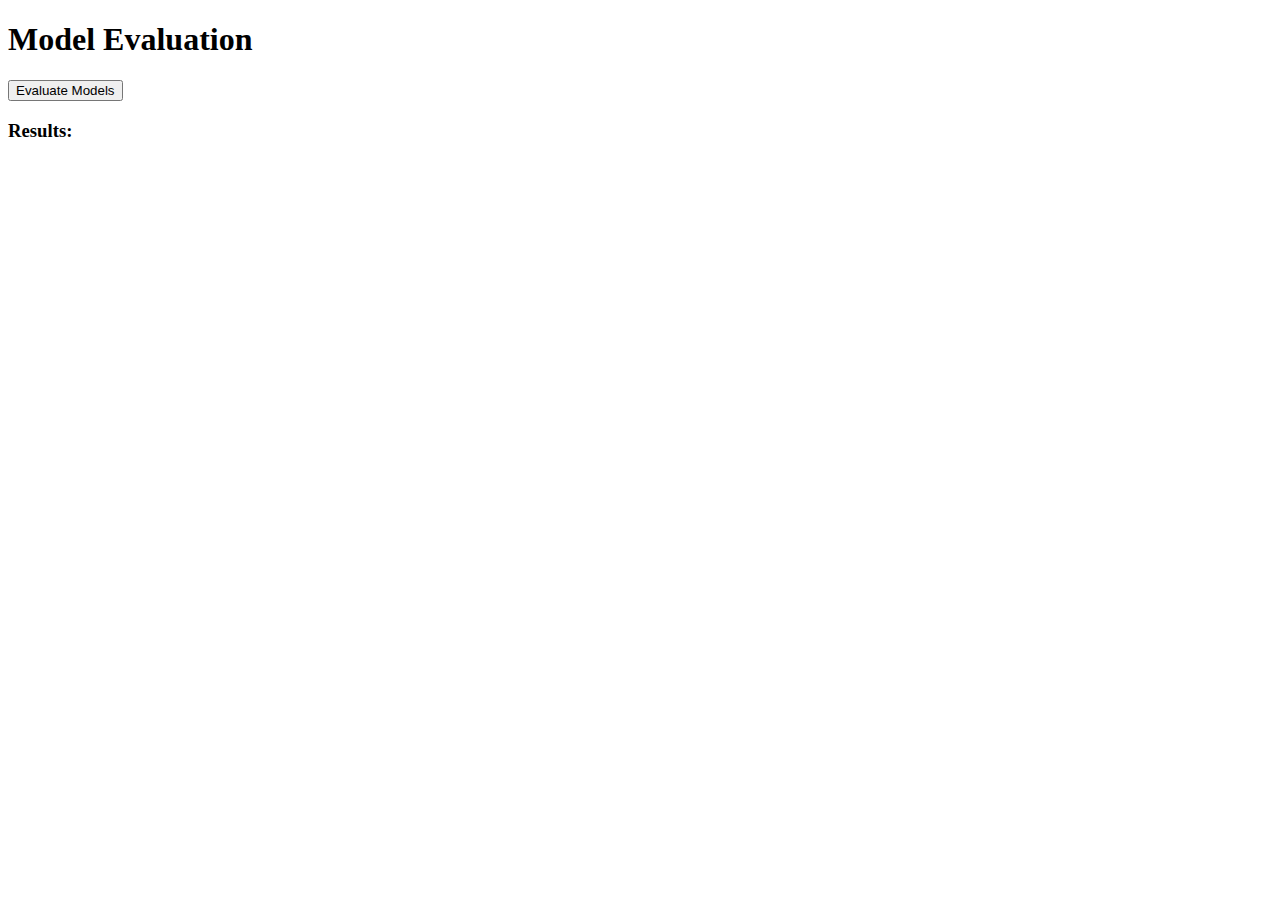
<file: Drill/templates/evaluate.html>
<!DOCTYPE html>
<html>
<head>
    <title>Evaluate Models</title>
</head>
<body>
    <h1>Model Evaluation</h1>
    <button onclick="getEvaluation()">Evaluate Models</button>
    <h3>Results:</h3>
    <div id="evaluationResults"></div>

    <script>
        function getEvaluation() {
            fetch('/api/evaluate/')
                .then(response => response.json())
                .then(data => {
                    let results = '';
                    for (const [model, score] of Object.entries(data)) {
                        results += `${model}: ${score}<br>`;
                    }
                    document.getElementById('evaluationResults').innerHTML = results;
                });
        }
    </script>
</body>
</html>
</file>
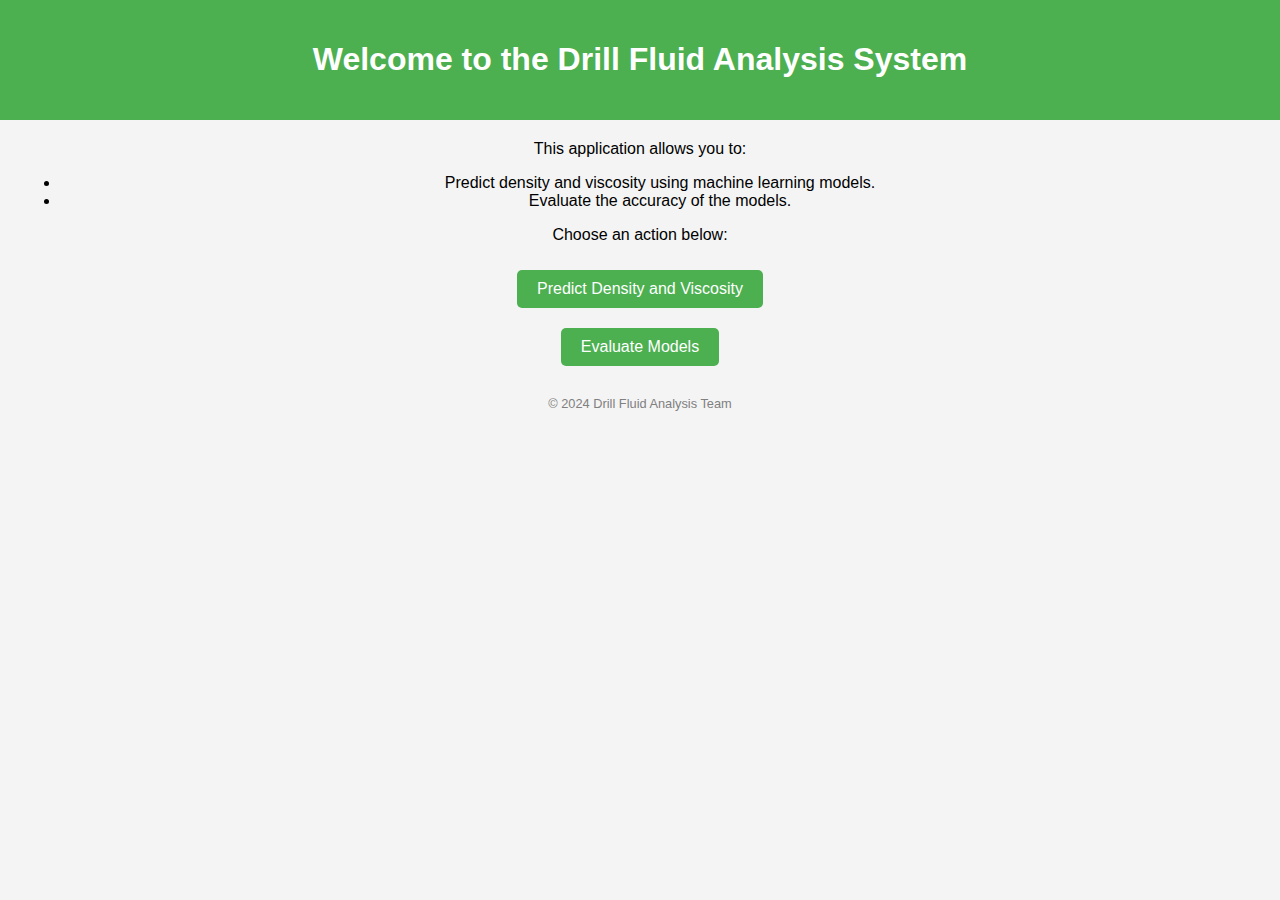
<file: Drill/templates/home.html>
<!DOCTYPE html>
<html lang="en">
<head>
    <meta charset="UTF-8">
    <meta name="viewport" content="width=device-width, initial-scale=1.0">
    <title>Drill Analysis - Home</title>
    <link rel="stylesheet" href="">
</head>
<body>
    <style>
        body {
            font-family: Arial, sans-serif;
            margin: 0;
            padding: 0;
            text-align: center;
            background-color: #f4f4f4;
        }

        header {
            background-color: #4CAF50;
            color: white;
            padding: 20px 0;
        }

        main {
            margin: 20px;
        }

        nav a {
            display: inline-block;
            margin: 10px;
            padding: 10px 20px;
            background-color: #4CAF50;
            color: white;
            text-decoration: none;
            border-radius: 5px;
        }

        nav a:hover {
            background-color: #45a049;
        }

        footer {
            margin-top: 20px;
            font-size: 0.8em;
            color: gray;
        }

    </style>
    <header>
        <h1>Welcome to the Drill Fluid Analysis System</h1>
    </header>
    <main>
        <p>This application allows you to:</p>
        <ul>
            <li>Predict density and viscosity using machine learning models.</li>
            <li>Evaluate the accuracy of the models.</li>
        </ul>
        <p>Choose an action below:</p>
        <nav>
            <a href="/predict/">Predict Density and Viscosity</a><br>
            <a href="/evaluate/">Evaluate Models</a>
        </nav>
    </main>
    <footer>
        <p>&copy; 2024 Drill Fluid Analysis Team</p>
    </footer>
</body>
</html>
</file>
